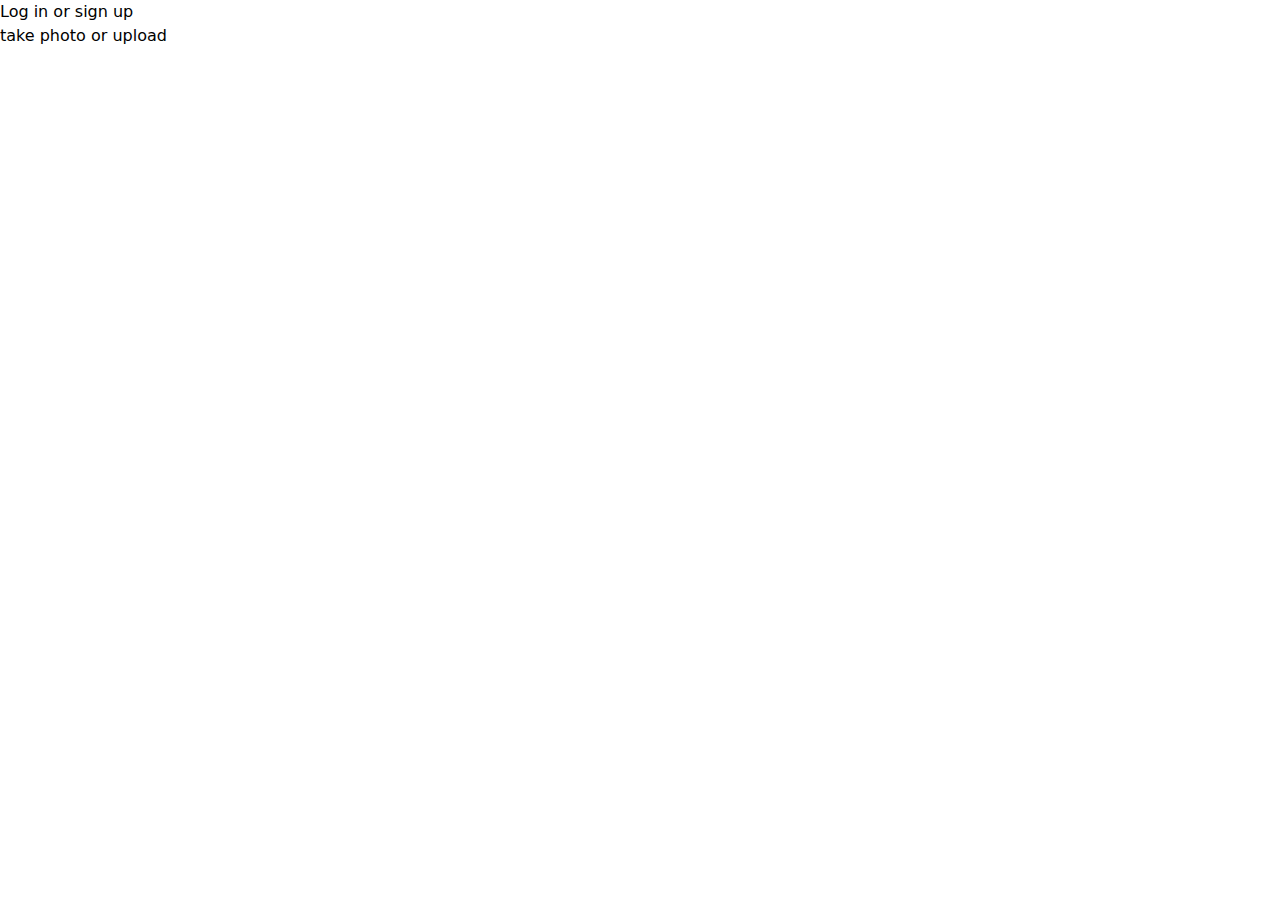
<file: index.html>
<!DOCTYPE html>
<html lang="en">
<head>
    <meta charset="UTF-8">
    <meta name="viewport" content="width=device-width, initial-scale=1.0">
    <title>Home</title>
    <link rel="stylesheet" href="output.css">
</head>
<body>
    <div class="bg-placeholder-color-2 py-24 sm:py-32">
        <div class="absolute h-full w-full bg-placeholder-background-1">
            <a href="./login.html" class="text-white bg-placeholder-background-2 hover:placeholder-placeholder-color-1 font-medium rounded-lg text-sm px-5 py-2.5 dark:bg-placeholder-color-2 dark:hover:bg-placeholder-color-1">Log in or sign up</a>      
        </div>
        <div class="absolute h-full w-full bg-placeholder-background-1">
            <a href="./photo.html" class="text-white bg-placeholder-background-2 hover:placeholder-placeholder-color-1 font-medium rounded-lg text-sm px-5 py-2.5 dark:bg-placeholder-color-2 dark:hover:bg-placeholder-color-1">take photo or upload</a>      
        </div>
    </div>
</body>
</html>
</file>
<file: output.css>
*, ::before, ::after {
  --tw-border-spacing-x: 0;
  --tw-border-spacing-y: 0;
  --tw-translate-x: 0;
  --tw-translate-y: 0;
  --tw-rotate: 0;
  --tw-skew-x: 0;
  --tw-skew-y: 0;
  --tw-scale-x: 1;
  --tw-scale-y: 1;
  --tw-pan-x:  ;
  --tw-pan-y:  ;
  --tw-pinch-zoom:  ;
  --tw-scroll-snap-strictness: proximity;
  --tw-gradient-from-position:  ;
  --tw-gradient-via-position:  ;
  --tw-gradient-to-position:  ;
  --tw-ordinal:  ;
  --tw-slashed-zero:  ;
  --tw-numeric-figure:  ;
  --tw-numeric-spacing:  ;
  --tw-numeric-fraction:  ;
  --tw-ring-inset:  ;
  --tw-ring-offset-width: 0px;
  --tw-ring-offset-color: #fff;
  --tw-ring-color: rgb(59 130 246 / 0.5);
  --tw-ring-offset-shadow: 0 0 #0000;
  --tw-ring-shadow: 0 0 #0000;
  --tw-shadow: 0 0 #0000;
  --tw-shadow-colored: 0 0 #0000;
  --tw-blur:  ;
  --tw-brightness:  ;
  --tw-contrast:  ;
  --tw-grayscale:  ;
  --tw-hue-rotate:  ;
  --tw-invert:  ;
  --tw-saturate:  ;
  --tw-sepia:  ;
  --tw-drop-shadow:  ;
  --tw-backdrop-blur:  ;
  --tw-backdrop-brightness:  ;
  --tw-backdrop-contrast:  ;
  --tw-backdrop-grayscale:  ;
  --tw-backdrop-hue-rotate:  ;
  --tw-backdrop-invert:  ;
  --tw-backdrop-opacity:  ;
  --tw-backdrop-saturate:  ;
  --tw-backdrop-sepia:  ;
  --tw-contain-size:  ;
  --tw-contain-layout:  ;
  --tw-contain-paint:  ;
  --tw-contain-style:  ;
}

::backdrop {
  --tw-border-spacing-x: 0;
  --tw-border-spacing-y: 0;
  --tw-translate-x: 0;
  --tw-translate-y: 0;
  --tw-rotate: 0;
  --tw-skew-x: 0;
  --tw-skew-y: 0;
  --tw-scale-x: 1;
  --tw-scale-y: 1;
  --tw-pan-x:  ;
  --tw-pan-y:  ;
  --tw-pinch-zoom:  ;
  --tw-scroll-snap-strictness: proximity;
  --tw-gradient-from-position:  ;
  --tw-gradient-via-position:  ;
  --tw-gradient-to-position:  ;
  --tw-ordinal:  ;
  --tw-slashed-zero:  ;
  --tw-numeric-figure:  ;
  --tw-numeric-spacing:  ;
  --tw-numeric-fraction:  ;
  --tw-ring-inset:  ;
  --tw-ring-offset-width: 0px;
  --tw-ring-offset-color: #fff;
  --tw-ring-color: rgb(59 130 246 / 0.5);
  --tw-ring-offset-shadow: 0 0 #0000;
  --tw-ring-shadow: 0 0 #0000;
  --tw-shadow: 0 0 #0000;
  --tw-shadow-colored: 0 0 #0000;
  --tw-blur:  ;
  --tw-brightness:  ;
  --tw-contrast:  ;
  --tw-grayscale:  ;
  --tw-hue-rotate:  ;
  --tw-invert:  ;
  --tw-saturate:  ;
  --tw-sepia:  ;
  --tw-drop-shadow:  ;
  --tw-backdrop-blur:  ;
  --tw-backdrop-brightness:  ;
  --tw-backdrop-contrast:  ;
  --tw-backdrop-grayscale:  ;
  --tw-backdrop-hue-rotate:  ;
  --tw-backdrop-invert:  ;
  --tw-backdrop-opacity:  ;
  --tw-backdrop-saturate:  ;
  --tw-backdrop-sepia:  ;
  --tw-contain-size:  ;
  --tw-contain-layout:  ;
  --tw-contain-paint:  ;
  --tw-contain-style:  ;
}

/*
! tailwindcss v3.4.17 | MIT License | https://tailwindcss.com
*/

/*
1. Prevent padding and border from affecting element width. (https://github.com/mozdevs/cssremedy/issues/4)
2. Allow adding a border to an element by just adding a border-width. (https://github.com/tailwindcss/tailwindcss/pull/116)
*/

*,
::before,
::after {
  box-sizing: border-box;
  /* 1 */
  border-width: 0;
  /* 2 */
  border-style: solid;
  /* 2 */
  border-color: currentColor;
  /* 2 */
}

::before,
::after {
  --tw-content: '';
}

/*
1. Use a consistent sensible line-height in all browsers.
2. Prevent adjustments of font size after orientation changes in iOS.
3. Use a more readable tab size.
4. Use the user's configured `sans` font-family by default.
5. Use the user's configured `sans` font-feature-settings by default.
6. Use the user's configured `sans` font-variation-settings by default.
7. Disable tap highlights on iOS
*/

html,
:host {
  line-height: 1.5;
  /* 1 */
  -webkit-text-size-adjust: 100%;
  /* 2 */
  -moz-tab-size: 4;
  /* 3 */
  -o-tab-size: 4;
     tab-size: 4;
  /* 3 */
  font-family: ui-sans-serif, system-ui, sans-serif, "Apple Color Emoji", "Segoe UI Emoji", "Segoe UI Symbol", "Noto Color Emoji";
  /* 4 */
  font-feature-settings: normal;
  /* 5 */
  font-variation-settings: normal;
  /* 6 */
  -webkit-tap-highlight-color: transparent;
  /* 7 */
}

/*
1. Remove the margin in all browsers.
2. Inherit line-height from `html` so users can set them as a class directly on the `html` element.
*/

body {
  margin: 0;
  /* 1 */
  line-height: inherit;
  /* 2 */
}

/*
1. Add the correct height in Firefox.
2. Correct the inheritance of border color in Firefox. (https://bugzilla.mozilla.org/show_bug.cgi?id=190655)
3. Ensure horizontal rules are visible by default.
*/

hr {
  height: 0;
  /* 1 */
  color: inherit;
  /* 2 */
  border-top-width: 1px;
  /* 3 */
}

/*
Add the correct text decoration in Chrome, Edge, and Safari.
*/

abbr:where([title]) {
  -webkit-text-decoration: underline dotted;
          text-decoration: underline dotted;
}

/*
Remove the default font size and weight for headings.
*/

h1,
h2,
h3,
h4,
h5,
h6 {
  font-size: inherit;
  font-weight: inherit;
}

/*
Reset links to optimize for opt-in styling instead of opt-out.
*/

a {
  color: inherit;
  text-decoration: inherit;
}

/*
Add the correct font weight in Edge and Safari.
*/

b,
strong {
  font-weight: bolder;
}

/*
1. Use the user's configured `mono` font-family by default.
2. Use the user's configured `mono` font-feature-settings by default.
3. Use the user's configured `mono` font-variation-settings by default.
4. Correct the odd `em` font sizing in all browsers.
*/

code,
kbd,
samp,
pre {
  font-family: ui-monospace, SFMono-Regular, Menlo, Monaco, Consolas, "Liberation Mono", "Courier New", monospace;
  /* 1 */
  font-feature-settings: normal;
  /* 2 */
  font-variation-settings: normal;
  /* 3 */
  font-size: 1em;
  /* 4 */
}

/*
Add the correct font size in all browsers.
*/

small {
  font-size: 80%;
}

/*
Prevent `sub` and `sup` elements from affecting the line height in all browsers.
*/

sub,
sup {
  font-size: 75%;
  line-height: 0;
  position: relative;
  vertical-align: baseline;
}

sub {
  bottom: -0.25em;
}

sup {
  top: -0.5em;
}

/*
1. Remove text indentation from table contents in Chrome and Safari. (https://bugs.chromium.org/p/chromium/issues/detail?id=999088, https://bugs.webkit.org/show_bug.cgi?id=201297)
2. Correct table border color inheritance in all Chrome and Safari. (https://bugs.chromium.org/p/chromium/issues/detail?id=935729, https://bugs.webkit.org/show_bug.cgi?id=195016)
3. Remove gaps between table borders by default.
*/

table {
  text-indent: 0;
  /* 1 */
  border-color: inherit;
  /* 2 */
  border-collapse: collapse;
  /* 3 */
}

/*
1. Change the font styles in all browsers.
2. Remove the margin in Firefox and Safari.
3. Remove default padding in all browsers.
*/

button,
input,
optgroup,
select,
textarea {
  font-family: inherit;
  /* 1 */
  font-feature-settings: inherit;
  /* 1 */
  font-variation-settings: inherit;
  /* 1 */
  font-size: 100%;
  /* 1 */
  font-weight: inherit;
  /* 1 */
  line-height: inherit;
  /* 1 */
  letter-spacing: inherit;
  /* 1 */
  color: inherit;
  /* 1 */
  margin: 0;
  /* 2 */
  padding: 0;
  /* 3 */
}

/*
Remove the inheritance of text transform in Edge and Firefox.
*/

button,
select {
  text-transform: none;
}

/*
1. Correct the inability to style clickable types in iOS and Safari.
2. Remove default button styles.
*/

button,
input:where([type='button']),
input:where([type='reset']),
input:where([type='submit']) {
  -webkit-appearance: button;
  /* 1 */
  background-color: transparent;
  /* 2 */
  background-image: none;
  /* 2 */
}

/*
Use the modern Firefox focus style for all focusable elements.
*/

:-moz-focusring {
  outline: auto;
}

/*
Remove the additional `:invalid` styles in Firefox. (https://github.com/mozilla/gecko-dev/blob/2f9eacd9d3d995c937b4251a5557d95d494c9be1/layout/style/res/forms.css#L728-L737)
*/

:-moz-ui-invalid {
  box-shadow: none;
}

/*
Add the correct vertical alignment in Chrome and Firefox.
*/

progress {
  vertical-align: baseline;
}

/*
Correct the cursor style of increment and decrement buttons in Safari.
*/

::-webkit-inner-spin-button,
::-webkit-outer-spin-button {
  height: auto;
}

/*
1. Correct the odd appearance in Chrome and Safari.
2. Correct the outline style in Safari.
*/

[type='search'] {
  -webkit-appearance: textfield;
  /* 1 */
  outline-offset: -2px;
  /* 2 */
}

/*
Remove the inner padding in Chrome and Safari on macOS.
*/

::-webkit-search-decoration {
  -webkit-appearance: none;
}

/*
1. Correct the inability to style clickable types in iOS and Safari.
2. Change font properties to `inherit` in Safari.
*/

::-webkit-file-upload-button {
  -webkit-appearance: button;
  /* 1 */
  font: inherit;
  /* 2 */
}

/*
Add the correct display in Chrome and Safari.
*/

summary {
  display: list-item;
}

/*
Removes the default spacing and border for appropriate elements.
*/

blockquote,
dl,
dd,
h1,
h2,
h3,
h4,
h5,
h6,
hr,
figure,
p,
pre {
  margin: 0;
}

fieldset {
  margin: 0;
  padding: 0;
}

legend {
  padding: 0;
}

ol,
ul,
menu {
  list-style: none;
  margin: 0;
  padding: 0;
}

/*
Reset default styling for dialogs.
*/

dialog {
  padding: 0;
}

/*
Prevent resizing textareas horizontally by default.
*/

textarea {
  resize: vertical;
}

/*
1. Reset the default placeholder opacity in Firefox. (https://github.com/tailwindlabs/tailwindcss/issues/3300)
2. Set the default placeholder color to the user's configured gray 400 color.
*/

input::-moz-placeholder, textarea::-moz-placeholder {
  opacity: 1;
  /* 1 */
  color: #9ca3af;
  /* 2 */
}

input::placeholder,
textarea::placeholder {
  opacity: 1;
  /* 1 */
  color: #9ca3af;
  /* 2 */
}

/*
Set the default cursor for buttons.
*/

button,
[role="button"] {
  cursor: pointer;
}

/*
Make sure disabled buttons don't get the pointer cursor.
*/

:disabled {
  cursor: default;
}

/*
1. Make replaced elements `display: block` by default. (https://github.com/mozdevs/cssremedy/issues/14)
2. Add `vertical-align: middle` to align replaced elements more sensibly by default. (https://github.com/jensimmons/cssremedy/issues/14#issuecomment-634934210)
   This can trigger a poorly considered lint error in some tools but is included by design.
*/

img,
svg,
video,
canvas,
audio,
iframe,
embed,
object {
  display: block;
  /* 1 */
  vertical-align: middle;
  /* 2 */
}

/*
Constrain images and videos to the parent width and preserve their intrinsic aspect ratio. (https://github.com/mozdevs/cssremedy/issues/14)
*/

img,
video {
  max-width: 100%;
  height: auto;
}

/* Make elements with the HTML hidden attribute stay hidden by default */

[hidden]:where(:not([hidden="until-found"])) {
  display: none;
}
</file>
